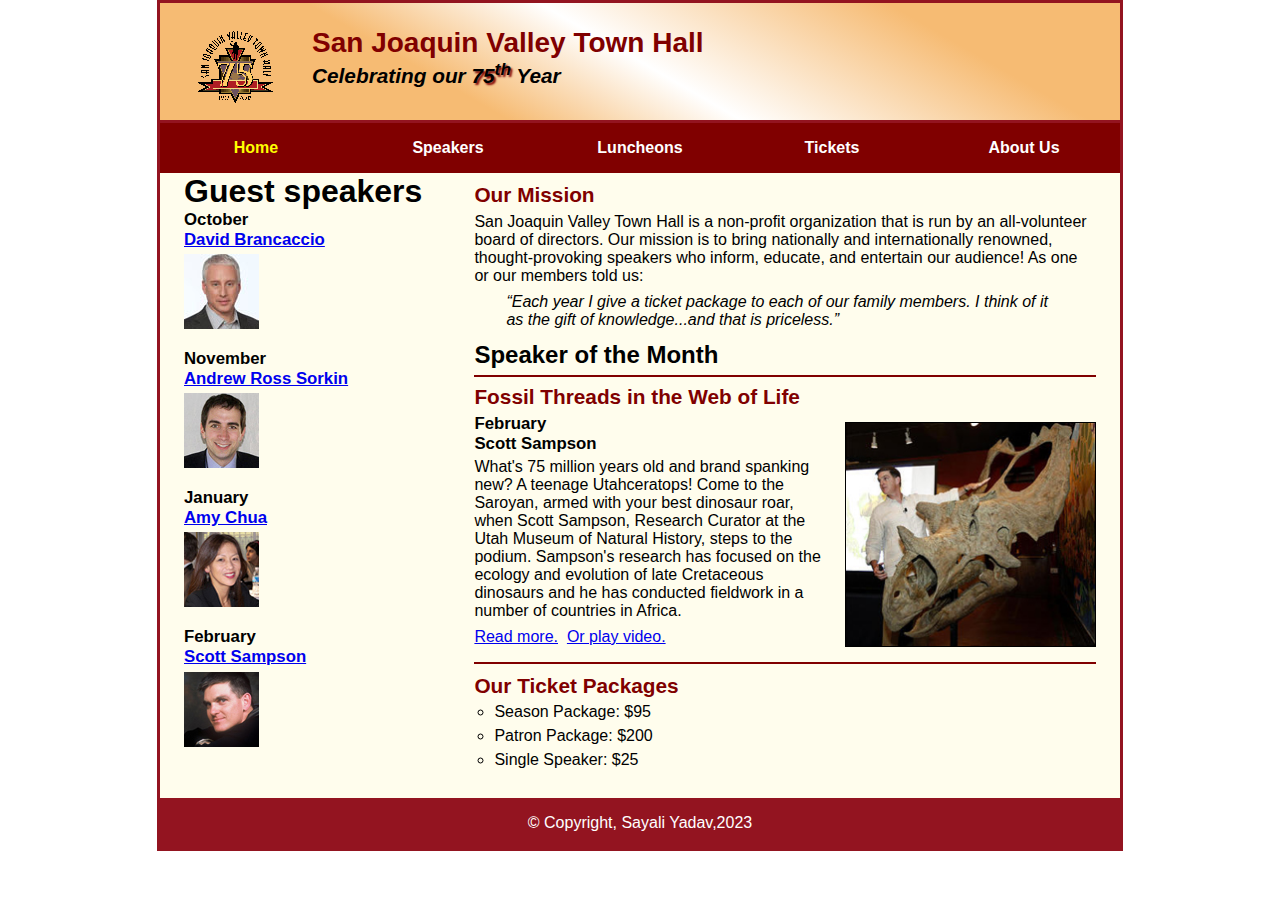
<file: index.html>
<!DOCTYPE html>
<html lang="en">

<head>
    <meta charset="utf-8">
    <meta name="viewport" content="width=device-width, initial-scale=1">
    <title>San Joaquin Valley Town Hall</title>
    <link rel="shortcut icon" href="images/favicon.ico">
    <link rel="stylesheet" href="styles/main.css">
    <link rel="stylesheet" href="styles/slicknav.css">
    <script src="https://code.jquery.com/jquery-3.6.0.min.js"></script>
    <script src="jquery.slicknav.min.js"></script>
    <script type="text/javascript">
        $(document).ready(function(){
            $('#nav_menu').slicknav({prependTo:"#mobile_menu"});
        });
    </script>

</head>

<body>
<header>
    <img src="images/town_hall_logo.gif" alt="Town Hall logo" height="80">
    <h2>San Joaquin Valley Town Hall</h2>
    <h3>Celebrating our <span class="shadow">75<sup>th</sup></span> Year</h3>
</header>
<nav id="mobile_menu"></nav>
<nav id="nav_menu">
    <ul>
        <li><a href="index.html" class="current">Home</a></li>
        <li><a href="speakers.html">Speakers</a></li>
        <li><a href="luncheons.html">Luncheons</a></li>
        <li><a href="tickets.html">Tickets</a></li>
        <li><a href="aboutus.html">About Us</a>
            <ul>
                <li><a href="#">Our History</a></li>
                <li><a href="#">Board of Directors</a></li>
                <li><a href="#">Past Speakers</a></li>
                <li><a href="#">Contact Information</a></li>
            </ul>
        </li>
    </ul>
</nav>
<main>
    <section>
        <h2>Our Mission</h2>
        <p>San Joaquin Valley Town Hall is a non-profit organization that is run by an
            all-volunteer board of directors. Our mission is to bring nationally and
            internationally renowned, thought-provoking speakers who inform, educate,
            and entertain our audience! As one or our members told us:</p>
        <blockquote>&ldquo;Each year I give a ticket package to each of our family members.
            I think of it as the gift of knowledge...and that is priceless.&rdquo;</blockquote>

        <h1>Speaker of the Month</h1>
        <article>
            <h2>Fossil Threads in the Web of Life</h2>
            <img src="images/sampson_dinosaur.jpg" alt="Scott Sampson with dinosaur">
            <h3>February<br>
                Scott Sampson</h3>
            <p>What's 75 million years old and brand spanking new? A teenage Utahceratops!
                Come to the Saroyan, armed with your best dinosaur roar, when Scott Sampson, Research
                Curator at the Utah Museum of Natural History, steps to the podium. Sampson's research
                has focused on the ecology and evolution of late Cretaceous dinosaurs and he has conducted
                fieldwork in a number of countries in Africa.</p>
            <p>
                <a href="speakers/sampson.html">Read more.</a>&nbsp;
                <a href="media/sampson.swf" target="_blank">Or play video.</a>
            </p>
        </article>

        <h2>Our Ticket Packages</h2>
        <ul>
            <li>Season Package: $95</li>
            <li>Patron Package: $200</li>
            <li>Single Speaker: $25</li>
        </ul>
    </section>
    <aside>
        <h1>Guest speakers</h1>
        <h3>October<br><a href="brancaccio.html">David Brancaccio</a></h3>
        <img src="images/brancaccio75.jpg" alt="David Brancaccio photo">
        <h3>November<br><a href="sorkin.html">Andrew Ross Sorkin</a></h3>
        <img src="images/sorkin75.jpg" alt="Andrew Ross Sorkin photo">
        <h3>January<br><a href="chua.html">Amy Chua</a></h3>
        <img src="images/chua75.jpg" alt="Amy Chua photo">
        <h3>February<br><a href="sampson.html">Scott Sampson</a></h3>
        <img src="images/sampson75.jpg" alt="Scott Sampson photo">
    </aside>
</main>
<footer>
    <p>&copy; Copyright, Sayali Yadav,2023 </p>
</footer>
</body>
</html>
</file>
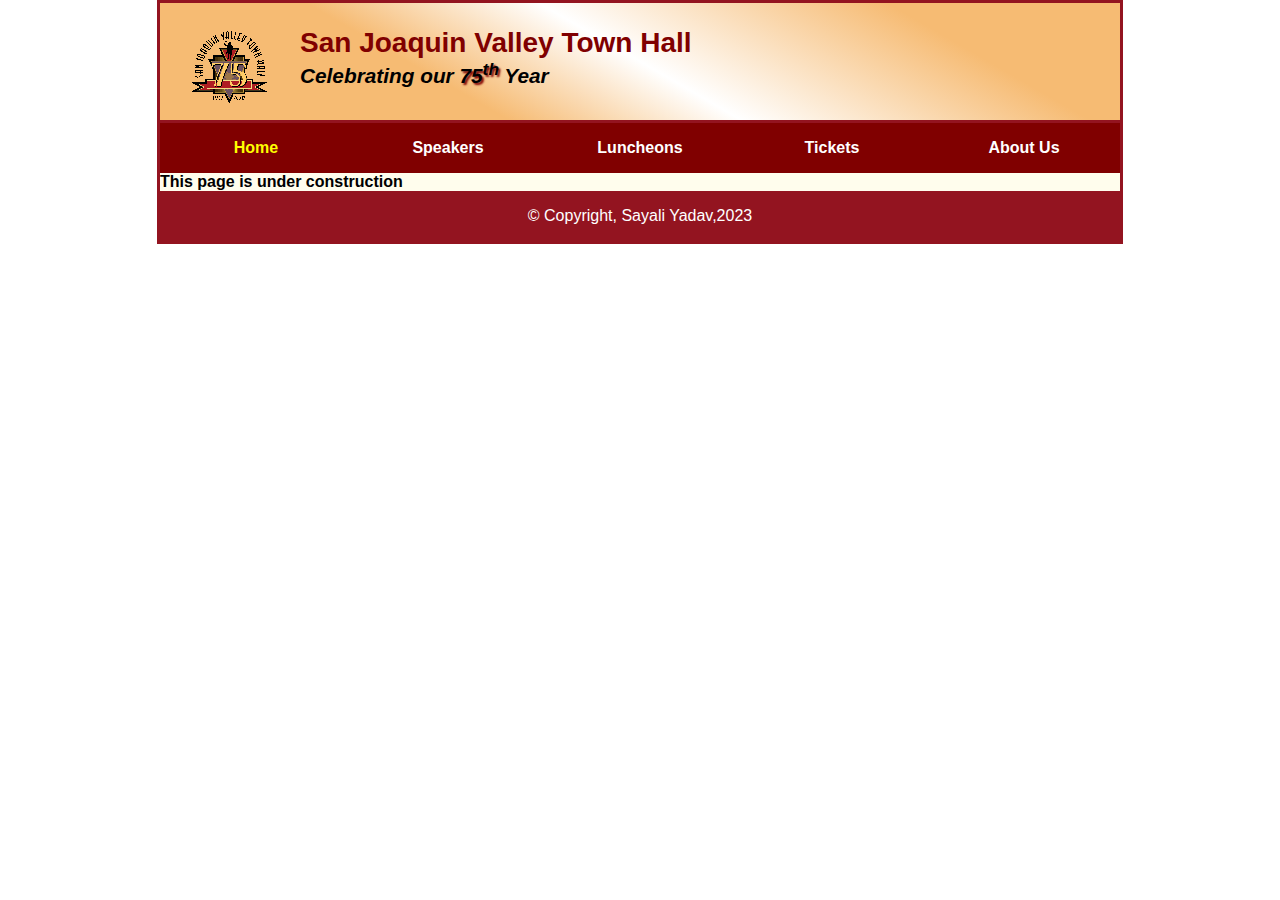
<file: brancaccio.html>
<!DOCTYPE html>
<html lang="en">
<head>
    <meta charset="UTF-8">
    <meta name="viewport" content="width=device-width, initial-scale=1.0">
    <title>David Brancaccio</title>
    <link rel="stylesheet" href="styles/speaker.css">
    <title>San Joaquin Valley Town Hall</title>
    <link rel="shortcut icon" href="images/favicon.ico">
</head>
<header>
    <img src="images/town_hall_logo.gif" alt="Town Hall logo" height="80">
    <h2>San Joaquin Valley Town Hall</h2>
    <h3>Celebrating our <span class="shadow">75<sup>th</sup></span> Year</h3>
</header>
<nav id="mobile_menu"></nav>
<nav id="nav_menu">
    <ul>
        <li><a href="index.html" class="current">Home</a></li>
        <li><a href="speakers.html">Speakers</a></li>
        <li><a href="luncheons.html">Luncheons</a></li>
        <li><a href="tickets.html">Tickets</a></li>
        <li><a href="aboutus.html"> About Us</a>
            <ul>
                <li><a href="#">Our History</a></li>
                <li><a href="#">Board of Directors</a></li>
                <li><a href="#">Past Speakers</a></li>
                <li><a href="#">Contact Information</a></li>
            </ul>
        </li>
    </ul>
</nav>
<body>
<p><h4>This page is under construction</h4></p>
<footer>
    <p>&copy; Copyright, Sayali Yadav,2023 </p>
</footer>
</body>
</html>
</file>
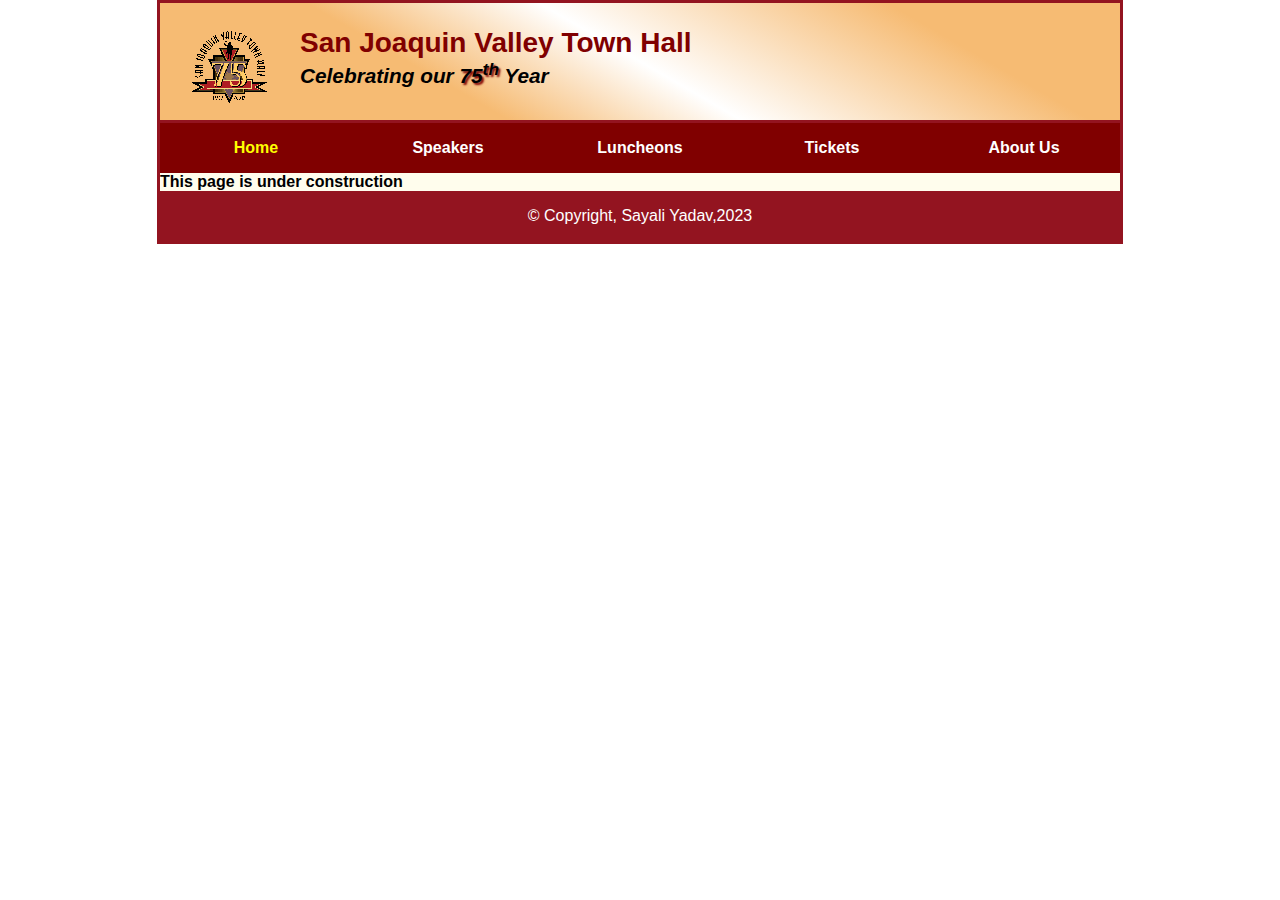
<file: chua.html>
<!DOCTYPE html>
<html lang="en">
<head>
    <meta charset="UTF-8">
    <meta name="viewport" content="width=device-width, initial-scale=1.0">
    <title>Amy Chua</title>
    <link rel="stylesheet" href="styles/speaker.css">
</head>
<header>
    <img src="images/town_hall_logo.gif" alt="Town Hall logo" height="80">
    <h2>San Joaquin Valley Town Hall</h2>
    <h3>Celebrating our <span class="shadow">75<sup>th</sup></span> Year</h3>
</header>
<nav id="mobile_menu"></nav>
<nav id="nav_menu">
    <ul>
        <li><a href="index.html" class="current">Home</a></li>
        <li><a href="speakers.html">Speakers</a></li>
        <li><a href="luncheons.html">Luncheons</a></li>
        <li><a href="tickets.html">Tickets</a></li>
        <li><a href="aboutus.html"> About Us</a>
            <ul>
                <li><a href="#">Our History</a></li>
                <li><a href="#">Board of Directors</a></li>
                <li><a href="#">Past Speakers</a></li>
                <li><a href="#">Contact Information</a></li>
            </ul>
        </li>
    </ul>
</nav>
<body>
<p><h4>This page is under construction</h4></p>
<footer>
    <p>&copy; Copyright, Sayali Yadav,2023 </p>
</footer>

</body>
</html>
</file>
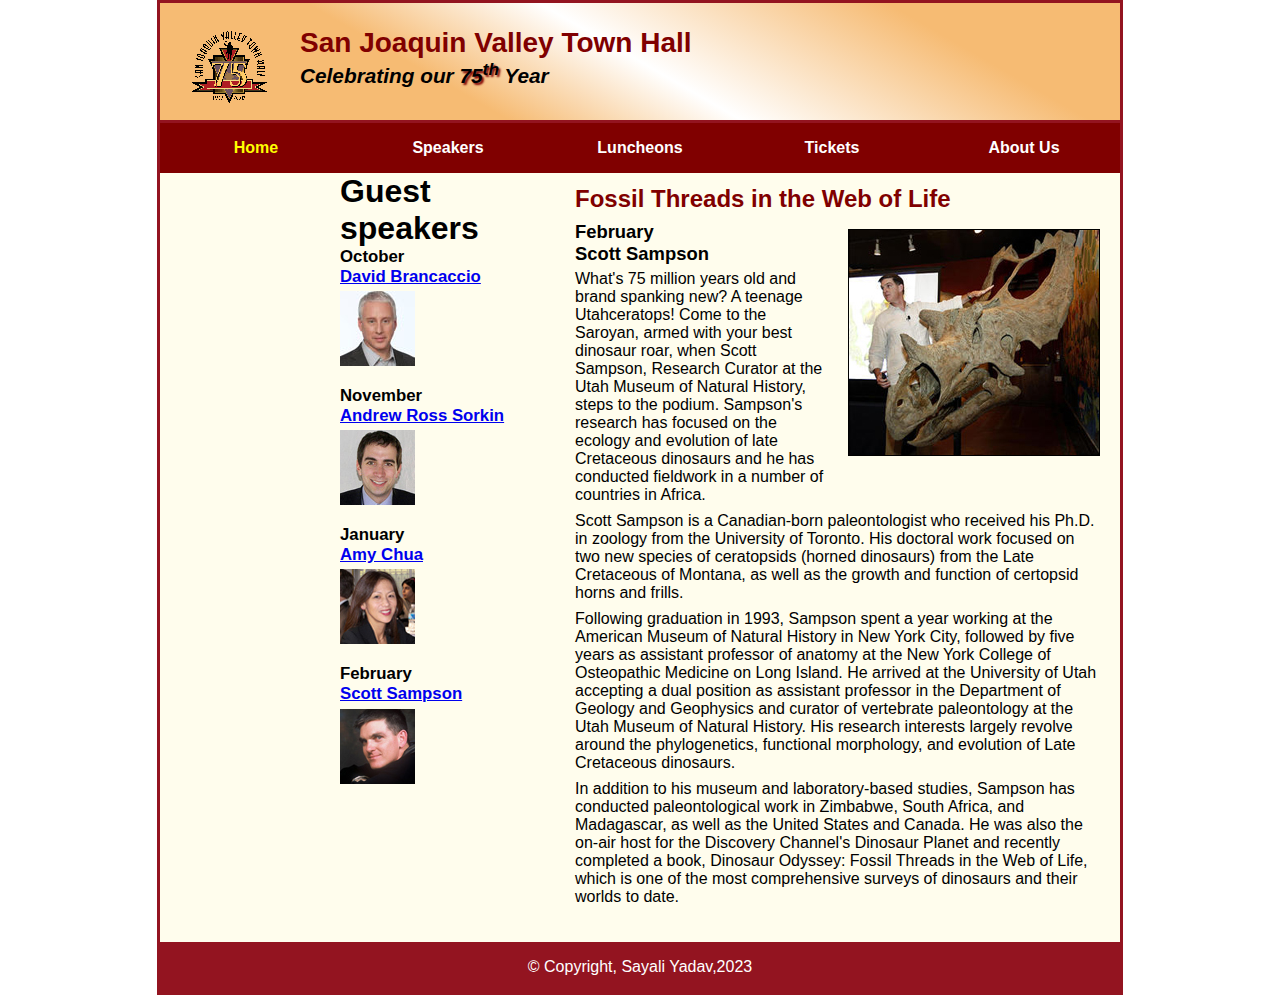
<file: sampson.html>
<!DOCTYPE html>
<html lang="en">
<head>
    <meta charset="UTF-8">
    <meta name="viewport" content="width=device-width, initial-scale=1.0">
    <title>Scott Samspson</title>
    <link rel="stylesheet" href="styles/speaker.css">
</head>

<body>
<header>
    <img src="images/town_hall_logo.gif" alt="Town Hall logo" height="80">
    <h2>San Joaquin Valley Town Hall</h2>
    <h3>Celebrating our <span class="shadow">75<sup>th</sup></span> Year</h3>
</header>
<nav id="mobile_menu"></nav>
<nav id="nav_menu">
    <ul>
        <li><a href="index.html" class="current">Home</a></li>
        <li><a href="speakers.html">Speakers</a></li>
        <li><a href="luncheons.html">Luncheons</a></li>
        <li><a href="tickets.html">Tickets</a></li>
        <li><a href="aboutus.html"> About Us</a>
            <ul>
                <li><a href="#">Our History</a></li>
                <li><a href="#">Board of Directors</a></li>
                <li><a href="#">Past Speakers</a></li>
                <li><a href="#">Contact Information</a></li>
            </ul>
        </li>
    </ul>
</nav>
<main>
    <section>
        <h1>Fossil Threads in the Web of Life</h1>
        <article>
            <img src="images/sampson_dinosaur.jpg" alt="Scott Sampson with dinosaur">
            <h2>February<br>Scott Sampson</h2>
            <p>What's 75 million years old and brand spanking new? A teenage Utahceratops! Come to the
                Saroyan, armed with your best dinosaur roar, when Scott Sampson, Research Curator at the
                Utah Museum of Natural History, steps to the podium. Sampson's research has focused on the
                ecology and evolution of late Cretaceous dinosaurs and he has conducted fieldwork in a number
                of countries in Africa.</p>
            <p>Scott Sampson is a Canadian-born paleontologist who received his Ph.D. in zoology from the
                University of Toronto. His doctoral work focused on two new species of ceratopsids (horned
                dinosaurs) from the Late Cretaceous of Montana, as well as the growth and function of certopsid
                horns and frills.</p>
            <p>Following graduation in 1993, Sampson spent a year working at the American Museum of Natural
                History in New York City, followed by five years as assistant professor of anatomy at the New
                York College of Osteopathic Medicine on Long Island. He arrived at the University of Utah
                accepting a dual position as assistant professor in the Department of Geology and Geophysics
                and curator of vertebrate paleontology at the Utah Museum of Natural History. His research
                interests largely revolve around the phylogenetics, functional morphology, and evolution of
                Late Cretaceous dinosaurs.</p>
            <p>In addition to his museum and laboratory-based studies, Sampson has conducted paleontological
                work in Zimbabwe, South Africa, and Madagascar, as well as the United States and Canada. He was
                also the on-air host for the Discovery Channel's Dinosaur Planet and recently completed a book,
                Dinosaur Odyssey: Fossil Threads in the Web of Life, which is one of the most
                comprehensive surveys of dinosaurs and their worlds to date.</p>
        </article>
    </section>


        <aside>
            <h1>Guest speakers</h1>
            <h3>October<br><a href="brancaccio.html">David Brancaccio</a></h3>
            <img src="images/brancaccio75.jpg" alt="David Brancaccio photo">
            <h3>November<br><a href="sorkin.html">Andrew Ross Sorkin</a></h3>
            <img src="images/sorkin75.jpg" alt="Andrew Ross Sorkin photo">
            <h3>January<br><a href="chua.html">Amy Chua</a></h3>
            <img src="images/chua75.jpg" alt="Amy Chua photo">
            <h3>February<br><a href="sampson.html">Scott Sampson</a></h3>
            <img src="images/sampson75.jpg" alt="Scott Sampson photo">
        </aside>
</main>
<footer>
    <p>&copy; Copyright, Sayali Yadav,2023 </p>
</footer>
</body>
</html>
</file>
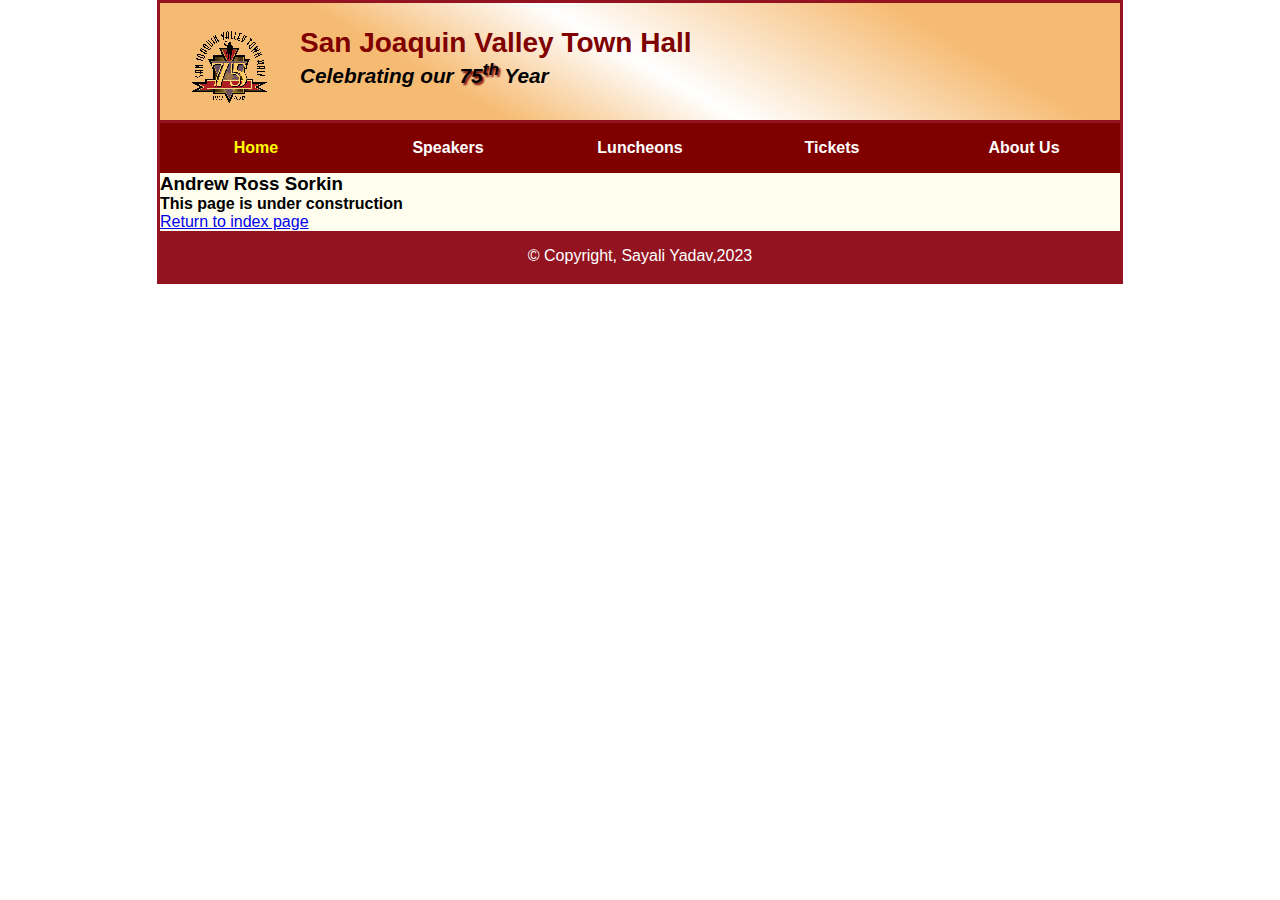
<file: sorkin.html>
<!DOCTYPE html>
<html lang="en">
<head>
    <meta charset="UTF-8">
    <meta name="viewport" content="width=device-width, initial-scale=1.0">
    <title>San Joaquin Valley Town Hall</title>
    <link rel="shortcut icon" href="images/favicon.ico">
    <title>Andrew Ross Sorkin </title>
    <link rel="stylesheet" href="styles/speaker.css">
</head>
<header>
    <img src="images/town_hall_logo.gif" alt="Town Hall logo" height="80">
    <h2>San Joaquin Valley Town Hall</h2>
    <h3>Celebrating our <span class="shadow">75<sup>th</sup></span> Year</h3>
</header>
<nav id="mobile_menu"></nav>
<nav id="nav_menu">
    <ul>
        <li><a href="index.html" class="current">Home</a></li>
        <li><a href="speakers.html">Speakers</a></li>
        <li><a href="luncheons.html">Luncheons</a></li>
        <li><a href="tickets.html">Tickets</a></li>
        <li><a href="aboutus.html"> About Us</a>
            <ul>
                <li><a href="#">Our History</a></li>
                <li><a href="#">Board of Directors</a></li>
                <li><a href="#">Past Speakers</a></li>
                <li><a href="#">Contact Information</a></li>
            </ul>
        </li>
    </ul>
</nav>
<body>
<p><h3>Andrew Ross Sorkin</h3></p>
<p><h4>This page is under construction</h4></p>
<p><h2></h2><a href="index.html" > Return to index page</a></h2></p>
<footer>
    <p>&copy; Copyright, Sayali Yadav,2023 </p>
</footer>
</body>
</html>
</file>
<file: styles/main.css>
* {
    margin: 0;
    padding: 0;
}
html {
    background-color: white;
}
body {
    font-family: Arial, Helvetica, sans-serif;
    font-size: 100%;
    width: 98%;
    max-width: 960px;
    margin: 0 auto;
    border: 3px solid #931420;
    background-color: #fffded;
}
a:focus, a:hover {
    font-style: italic;
}
/* the styles for the header */
header {
    padding: 1.5em 0 2em 0;
    border-bottom: 3px solid #931420;
    background-image: linear-gradient(
            30deg, #f6bb73 0%, #f6bb73 30%, white 50%, #f6bb73 80%, #f6bb73 100%);
}
header h2 {
    font-size: 175%;
    color: #800000;
}
header h3 {
    font-size: 130%;
    font-style: italic;
}
header img {
    float: left;
    padding: 0 3.75%;
}
.shadow {
    text-shadow: 2px 2px 2px #800000;
}
/* the styles for the navigation menu */
#nav_menu ul {
    display: flex;
    flex-basis: 100%;
    justify-content: space-between;
    list-style-type: none;
    margin: 0;
    padding: 0;
    position: relative;
}
#nav_menu ul li {
    flex-basis: 20%;
}
#nav_menu ul li a {
    display: block;
    text-align: center;
    padding: 1em 0;
    text-decoration: none;
    background-color: #800000;
    color: white;
    font-weight: bold;
}
#nav_menu a.current {
    color: yellow;
}
#nav_menu ul ul {
    width: 100%;
    display: none;
    position: absolute;
    top: 100%;
}
#nav_menu ul ul li {
}
#nav_menu ul li:hover > ul {
    display: block;
}
#nav_menu > ul::after {
    content: "";
    display: block;
}
/* the styles for the main content */
main {
    display: flex;
}

/* the styles for the section */
section {
    flex-basis: 70%;
    order: 2;
    padding: 0 2.5% 20px 2.5%;       /* 20 / 800 x 100 */
}
section h1 {
    font-size: 150%;
    padding: .5em 0 .25em 0;
    margin: 0;
}
section h2 {
    color: #800000;
    font-size: 130%;
    padding: .5em 0 .25em 0;
}
section p {
    padding-bottom: .5em;
}
section blockquote {
    padding: 0 2em;
    font-style: italic;
}
section ul {
    padding: 0 0 .25em 1.25em;
    list-style-type: circle;
}
section li {
    padding-bottom: .35em;
}

/* the styles for the article */
article {
    padding: .5em 0;
    border-top: 2px solid #800000;
    border-bottom: 2px solid #800000;
}
article h2 {
    padding-top: 0;
}
article h3 {
    font-size: 105%;
    padding-bottom: .25em;
}
article img {
    float: right;
    max-width: 40%;
    min-width: 150px;
    margin: .5em 0 1em 1em;
    border: 1px solid black;
}

/* the styles for the aside */
aside {
    flex-basis: 30%;
    order: 1;
    padding: 0 0 20px 2.5%;             /* 20 / 800 x 100 */
}
aside h2 {
    color: #800000;
    font-size: 130%;
    padding: .5em 0 .25em 0;
}

aside h3 {
    font-size: 105%;
    padding-bottom: .25em;
}
aside img {
    padding-bottom: 1em;
}

/* the styles for the footer */
footer {
    background-color: #931420;

}
footer p {
    text-align: center;
    color: white;
    padding: 1em 0;
}
#mobile_menu {
    display: none;
}

@media only screen and (max-width: 734px) {
    section h1 {
        font-size: 125%
    }
    section h2, aside h2 {
        font-size: 110%;
    }
    aside h3 a {
        font-size: 85%;
    }
}

@media only screen and (max-width: 648px) {
    header img { float: none; }
    header { text-align: center; }
    main { flex-direction: column; }
    section {
        order: 1;
        width: 95%;
    }
    aside {
        order: 2;
        padding-right: 2.5%;
        width: 95%;
    }
    article img { max-width: 30%; }
    #speakers {
        column-count: 2;
    }
    #nav_menu {
        display: none;
    }
    #mobile_menu {
        display: block;
    }
    .slicknav_menu {
        background-color: #800000 !important;
    }
}

@media only screen and (max-width: 414px) {
    body { font-size: 90%; }
}
</file>
<file: styles/speaker.css>
/* the styles for the elements */
* {
    margin: 0;
    padding: 0;
}
html {
    background-color: white;
}
body {
    font-family: Arial, Helvetica, sans-serif;
    font-size: 100%;
    width: 98%; /* Change from fixed width to fluid width */
    max-width: 960px; /* Set maximum width */
    margin: 0 auto;
    border: 3px solid #931420;
    background-color: #fffded;
}

a:focus, a:hover {
    font-style: italic;
}
/* the styles for the header */
header {
    padding: 1.5em 0 2em 0;
    border-bottom: 3px solid #931420;
    background-image: -moz-linear-gradient(
            30deg, #f6bb73 0%, #f6bb73 30%, white 50%, #f6bb73 80%, #f6bb73 100%);
    background-image: -webkit-linear-gradient(
            30deg, #f6bb73 0%, #f6bb73 30%, white 50%, #f6bb73 80%, #f6bb73 100%);
    background-image: -o-linear-gradient(
            30deg, #f6bb73 0%, #f6bb73 30%, white 50%, #f6bb73 80%, #f6bb73 100%);
    background-image: linear-gradient(
            30deg, #f6bb73 0%, #f6bb73 30%, white 50%, #f6bb73 80%, #f6bb73 100%);
}
header h2 {
    font-size: 175%;
    color: #800000;
}
header h3 {
    font-size: 130%;
    font-style: italic;
}
header img {
    float: left;
    padding: 0 30px;
}
.shadow {
    text-shadow: 2px 2px 2px #800000;
}
/*styles for the nav bar*/
#nav_menu ul {
    list-style-type: none;
    margin: 0;
    padding: 0;
    position: relative;
}
#nav_menu ul li {
    float: left;
    width: 20%;
}
#nav_menu ul li a {
    display: block;
    text-align: center;
    padding: 1em 0;
    text-decoration: none;
    background-color: #800000;
    color: white;
    font-weight: bold;
}
#nav_menu a.current {
    color: yellow;
}
#nav_menu ul ul {
    width: 100%;
    display: none;
    position: absolute;
    top: 100%;
}
#nav_menu ul ul li {
    float: none;
}
#nav_menu ul li:hover > ul {
    display: block;
}
#nav_menu > ul::after {
    content: "";
    clear: both;
    display: block;
}
/* the styles for the main content */
main {
    clear: left;
}

/* the styles for the section */
section {
    width: 525px;
    float: right;
    padding: 0 20px 20px 20px;
}
section h1 {
    color: #800000;
    font-size: 150%;
    padding-top: .5em;
    margin: 0;
}
section p {
    padding-bottom: .5em;
}
section blockquote {
    padding: 0 2em;
    font-style: italic;
}
section ul {
    padding: 0 0 .25em 1.25em;
}
section li {
    padding-bottom: .35em;
}

/* the styles for the article */
article {
    padding: .5em 0;
}
article h2 {
    font-size: 115%;
    padding: 0 0 .25em 0;
}
article img {
    float: right;
    margin: .5em 0 1em 1em;
    border: 1px solid black;
}

/* the styles for the aside */
aside {
    width: 215px;
    float: right;
    padding: 0 0 20px 20px;
}
aside h2 {
    color: #800000;
    font-size: 130%;
    padding: .5em 0 .25em 0;
}

aside h3 {
    font-size: 105%;
    padding-bottom: .25em;
}
aside img {
    padding-bottom: 1em;
}

/* the styles for the footer */
footer {
    background-color: #931420;
    clear: both;

}
footer p {
    text-align: center;
    color: white;
    padding: 1em 0;
}
</file>
